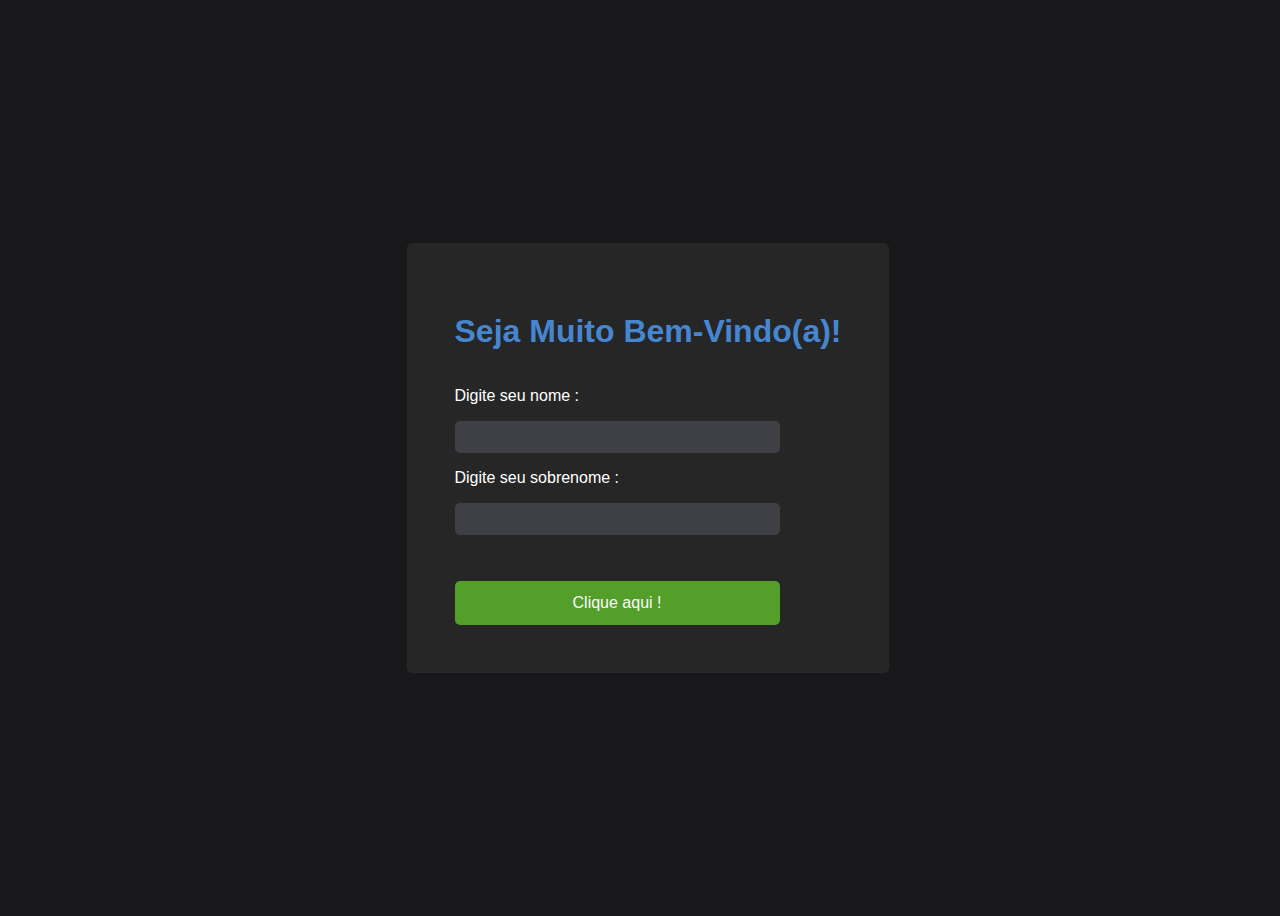
<file: test-questions/resolution-02/index.html>
<!DOCTYPE html>
<html lang="pt-br">
  <head>
    <meta charset="UTF-8" />
    <meta name="viewport" content="width=device-width, initial-scale=1.0">
    <link rel="stylesheet" href="style.css">

    <title>Interatividade com Usuário</title> 
  </head>

  <body>
    <!-- Resolução 02 : -->

    <!-- Interatividade com o Usuário: Crie um script que exiba uma janela pop-up ou mensagem (alert) 
  para o usuário quando ele clicar em um botão na página. O script deve ser capaz de coletar 
  a entrada do usuário (por exemplo, um nome) e exibir uma mensagem personalizada de boas-vindas. -->

    <div class="container">
      <h1 class="title">Seja Muito Bem-Vindo(a)!</h1>

      <label for="nome">Digite seu nome :</label>
      <input type="text" id="nome" />

      <label for="nome">Digite seu sobrenome :</label>
      <input type="text" id="sobrenome" />
      <button id="button">Clique aqui !</button>
    </div>
  </body>
  
  <script src="script.js"></script>
</html>
</file>
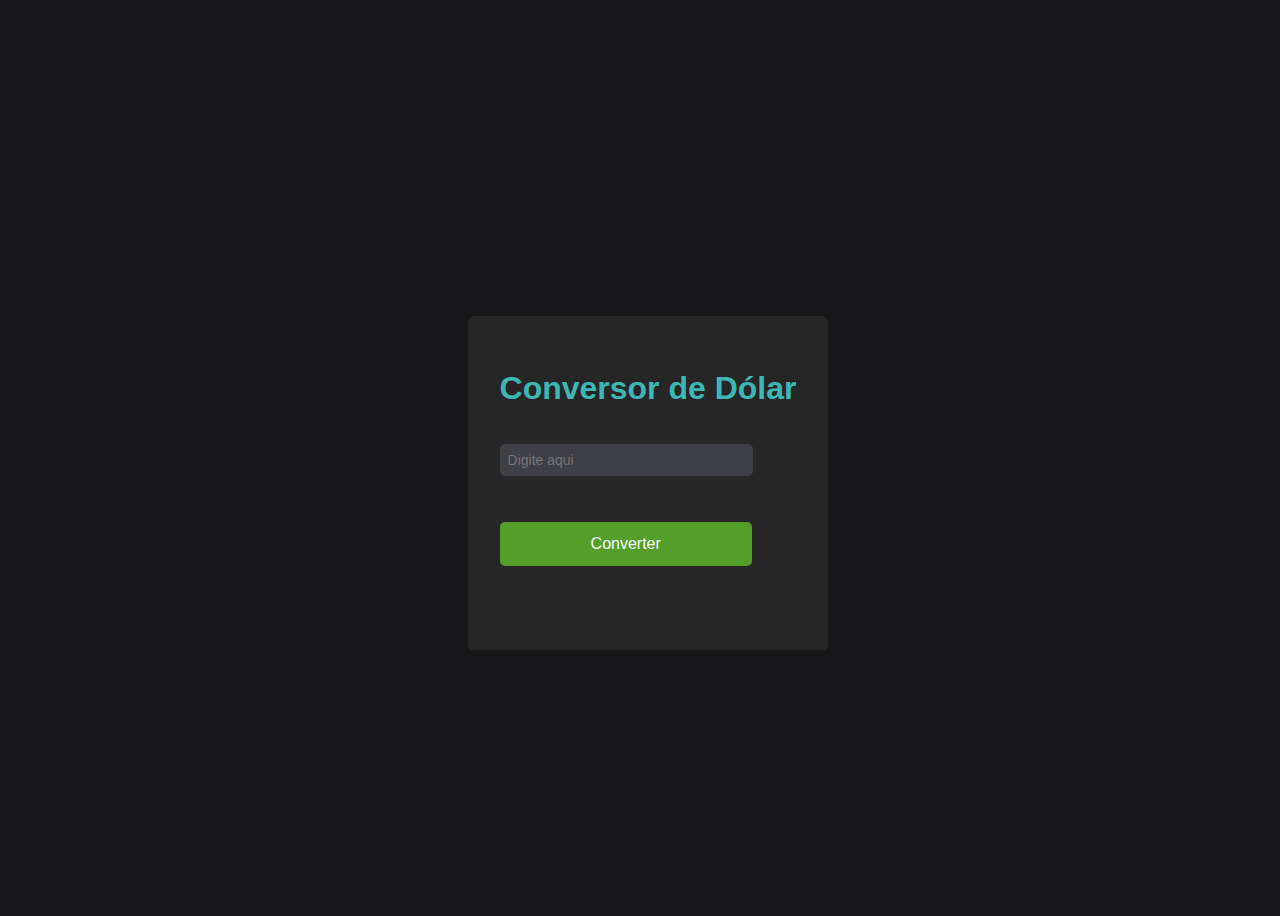
<file: test-questions/resolution-03/index.html>
<!DOCTYPE html>
<html lang="pt-br">
  <head>
    <meta charset="UTF-8" />
    <meta name="viewport" content="width=device-width, initial-scale=1.0" />
    <link rel="stylesheet" href="style.css">

    <title>Manipulação do DOM</title>
  </head>

  <body>
    <!-- Resolução 03 : -->

    <!-- Manipulação do DOM: Escreva um código que altere o conteúdo de um elemento HTML
    na página sem recarregá-la. Por exemplo, o código deve alterar o texto de um 
    parágrafo ou o valor de um campo quando um botão for clicado.  -->

    <!-- Irei desenvolver um simples convesor de dólar para exemplificar
    a manipulção do Dom. -->

    <div class="container">
      <h1 class="title">Conversor de Dólar</h1>

      <input placeholder="Digite aqui" type="number" id="valorReal" />
      <button onclick="converter()" id="button">Converter</button>

      <p id="resultado"></p>
    </div>
  </body>
  
  <script src="script.js"></script>
</html>
</file>
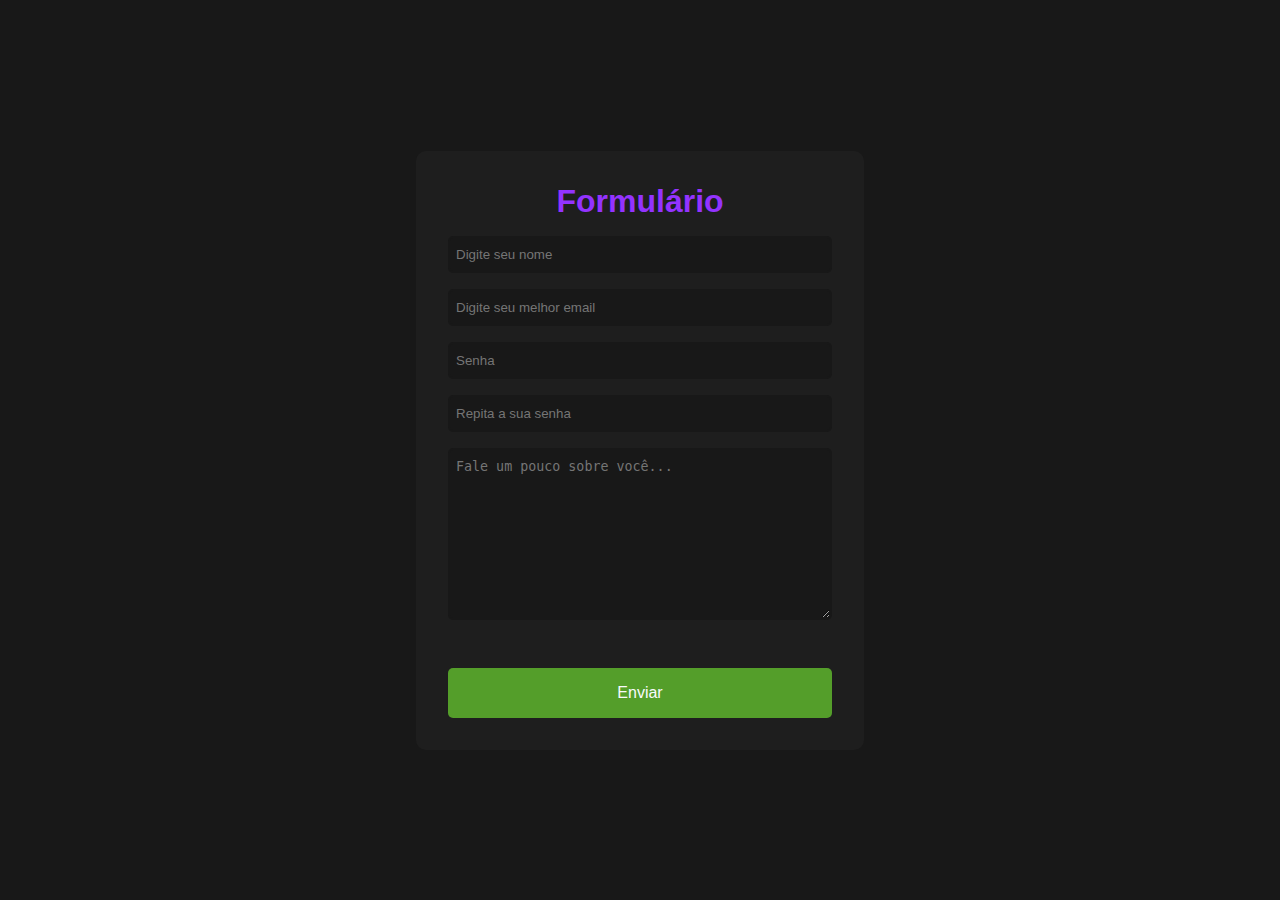
<file: test-questions/resolution-04/index.html>
<!DOCTYPE html>
<html lang="pt-br">
  <head>
    <meta charset="UTF-8" />
    <meta name="viewport" content="width=device-width, initial-scale=1.0" />
    <link rel="stylesheet" href="style.css">
    
    <title>Formulário com Validação</title>
  </head>

  <body>
    <!-- Resolução 04 : -->

    <!-- Formulário com Validação: Crie um formulário simples com campos de nome, 
    e-mail e senha. Implemente a validação desses campos utilizando a linguagem escolhida.
    Certifique-se de que o e-mail seja válido e que a senha tenha pelo menos 8 caracteres.   -->

    <div class="content">
        <h1>Formulário</h1>
        <form id="form">
            <div>
                <input type="text" placeholder="Digite seu nome" class="inputs required" oninput="nameValidate()">
                <span class="span-required">Nome deve ter no mínimo 3 caracteres</span>
            </div>
            <div>
                <input type="email" placeholder="Digite seu melhor email" class="inputs required" oninput="emailValidate()">
                <span class="span-required">Digite um email válido</span>
            </div>
            <div>
                <input type="password" placeholder="Senha" class="inputs required" oninput="mainPasswordValidate()">
                <span class="span-required">Digite uma senha com no mínimo 8 caracteres</span>
            </div>
            <div>
                <input type="password" placeholder="Repita a sua senha" class="inputs required" oninput="comparePassword()">
                <span class="span-required">Senhas devem ser compatíveis</span>
            </div>
            <textarea class="inputs" name="descricao" id="descricao" cols="25" rows="10" placeholder="Fale um pouco sobre você..."></textarea>
            <button type="submit" id="button">Enviar</button>
        </form>
    </div>
  </body>

  <script src="script.js"></script>
</html>
</file>
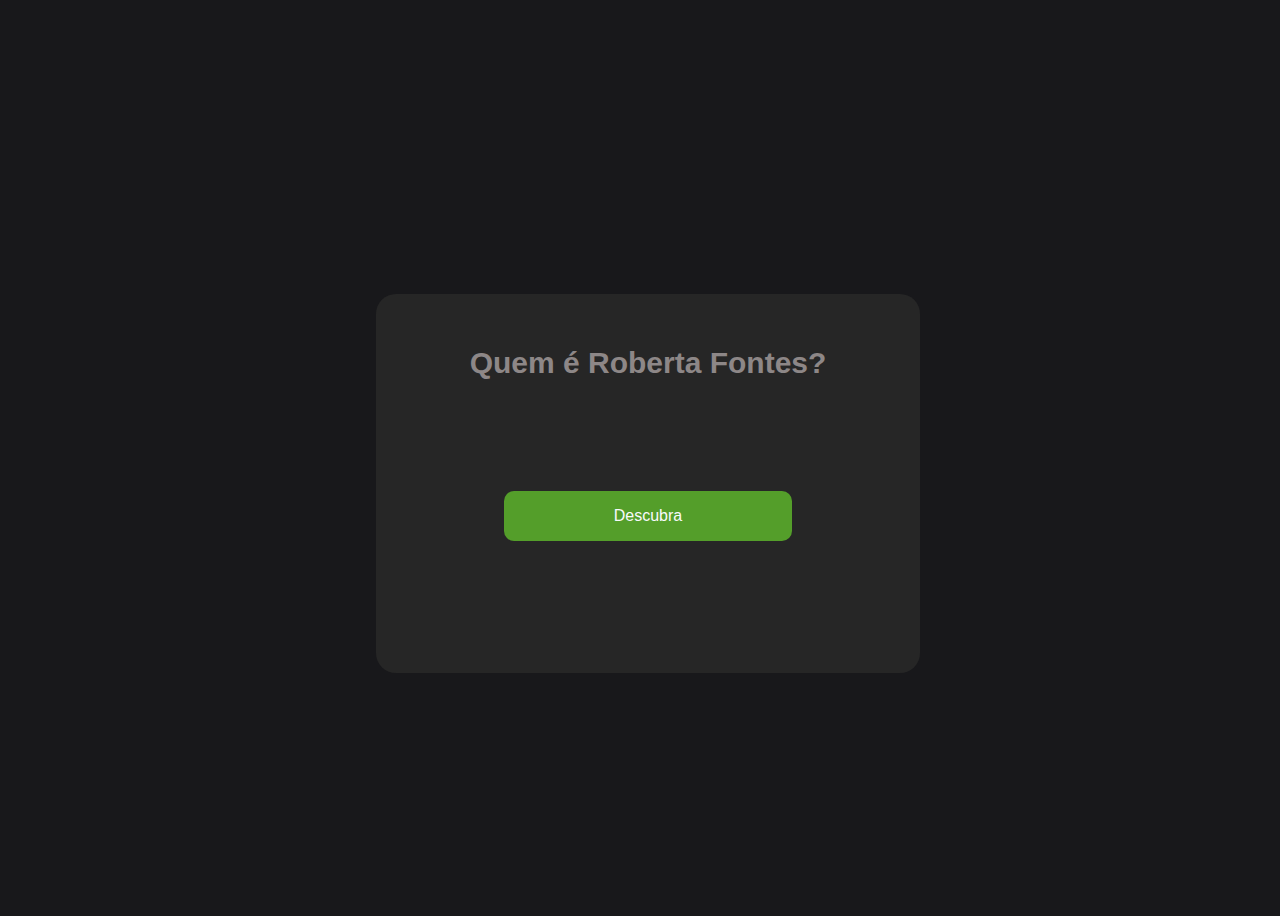
<file: test-questions/resolution-05/index.html>
<!DOCTYPE html>
<html lang="pt-br">
  <head>
    <meta charset="UTF-8" />
    <meta name="viewport" content="width=device-width, initial-scale=1.0" />
    <link rel="stylesheet" href="style.css" />

    <title>Alteração Dinâmica de Estilos</title>
  </head>

  <body>
    <!-- Resolução 05 : -->

    <!-- Alteração Dinâmica de Estilos: Desenvolva um código que altere dinamicamente 
    o estilo de um elemento HTML (como cor de fundo ou tamanho de fonte) quando o 
    usuário interagir com ele. A mudança de estilo pode ser feita através de um 
    clique ou de um evento mouseover.    -->

    <div class="container">
      <div>
        <h1>Quem é Roberta Fontes?</h1>
        <span class="type"></span>
      </div>
      <button onclick="changeText()" id="button">Descubra</button>
    </div>
  </body>

  <script src="script.js"></script>
</html>
</file>
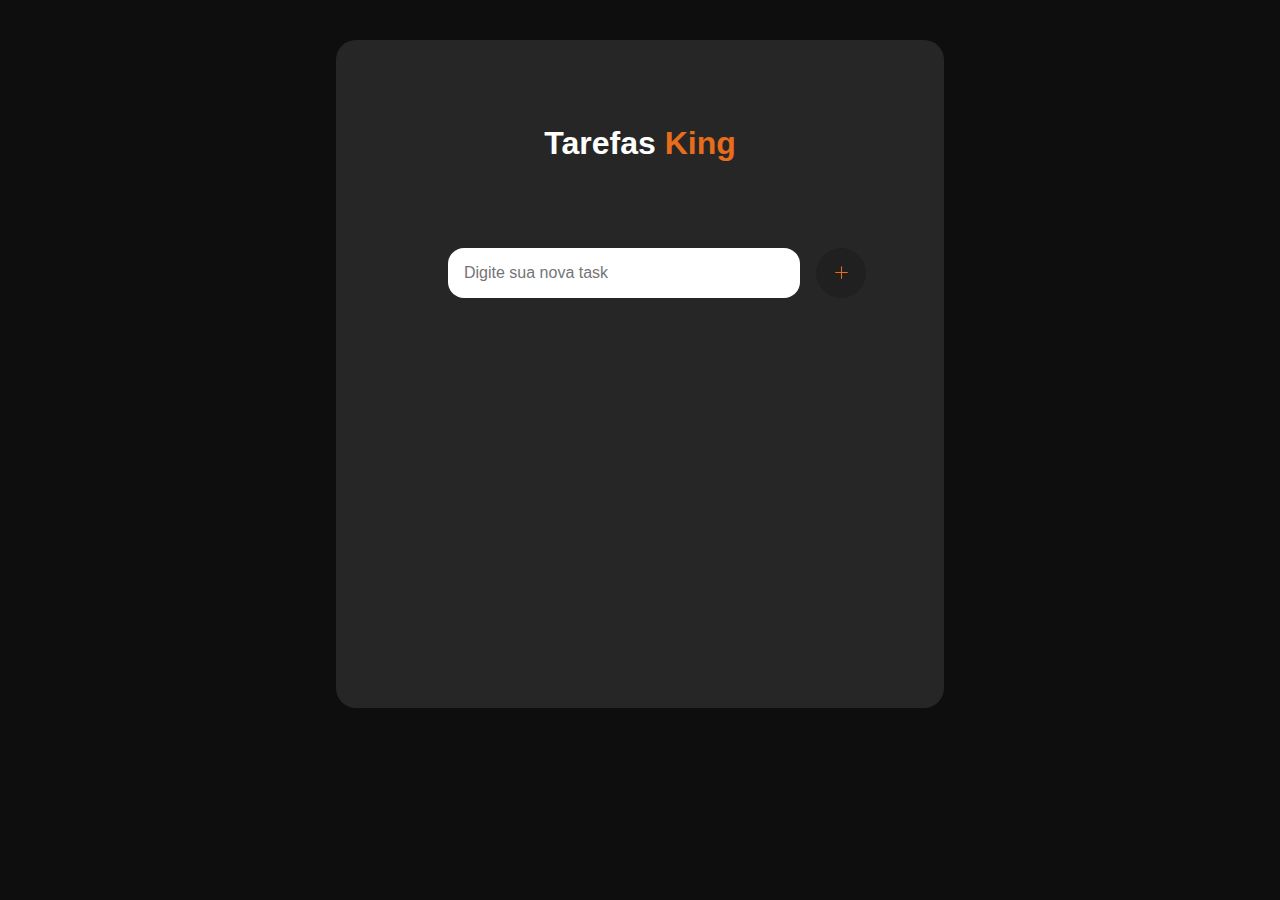
<file: test-questions/resolution-06/index.html>
<!DOCTYPE html>
<html lang="pt-br">
  <head>
    <meta charset="UTF-8" />
    <meta name="viewport" content="width=device-width, initial-scale=1.0" />
    <link rel="stylesheet" href="style.css" />

    <title>Manipulação de Listas</title>
  </head>

  <body>
    <!-- Resolução 06 : -->

    <!-- Manipulação de Listas: Crie um programa que adicione itens a uma lista 
    exibida em uma página web. Cada item pode ser adicionado através de um campo 
    de texto e um botão. Também implemente a funcionalidade de remover um item da lista. -->
    <div class="container">
      <div class="content">
          <h1>Tarefas <span>King</span></h1>

        <div class="add-item">
            <input type="text" id="new-task" placeholder="Digite sua nova task">
            <button onclick="newTask()" id="button" title="Clique aqui para adicionar uma nova task">
                <svg xmlns="http://www.w3.org/2000/svg" width="17" height="17" fill="currentColor" class="bi bi-plus-lg" color="#e76d1c" viewBox="0 0 16 16">
                    <path fill-rule="evenodd" d="M8 2a.5.5 0 0 1 .5.5v5h5a.5.5 0 0 1 0 1h-5v5a.5.5 0 0 1-1 0v-5h-5a.5.5 0 0 1 0-1h5v-5A.5.5 0 0 1 8 2Z"/>
                </svg>
            </button>
        </div>

        <div class="content--body">
            <ol id="to-do">
            </ol>
        </div>
      </div>    
    </div>   
  </body>

  <script src="script.js"></script>
</html>
</file>
<file: test-questions/resolution-02/style.css>
* {
  overflow: hidden;
  outline: none;
}

body {
  display: flex;
  align-items: center;
  justify-content: center;
  width: 100%;
  height: 100vh;
  background-color: #18181b;
  font-family: sans-serif;
}

.container {
  display: flex;
  flex-direction: column;
  color: #fff;
  gap: 1rem;
  padding: 3rem;
  border-radius: 5px;
  background-color: #262626;
}

.title {
  font-size: 2rem;
  color: #4b98efde;
}

input {
  background-color: #3f3f46;
  border: none;
  width: 80%;
  font-size: 14px;
  color: #f8fafc;
  padding: 8px;
  border-radius: 5px;
}

#button {
  border: none;
  font-size: 1rem;
  width: 84%;
  font-weight: 500;
  background-color: #549e2a;
  color: #f8fafc;
  padding: 0.8rem 0;
  border-radius: 5px;
  cursor: pointer;
  transition: 0.4s;
  margin-top: 30px;
}

#button:hover {
  background-color: #3c7d17;
}
</file>
<file: test-questions/resolution-03/style.css>
* {
  overflow: hidden;
  outline: none;
}

body {
  display: flex;
  align-items: center;
  justify-content: center;
  width: 100%;
  height: 100vh;
  background-color: #18181b;
  font-family: sans-serif;
}

.container {
  display: flex;
  flex-direction: column;
  color: #fff;
  gap: 1rem;
  padding: 2rem;
  border-radius: 5px;
  background-color: #262626;
  margin-top: 50px;
}

.title {
  font-size: 2rem;
}

input {
  background-color: #3f3f46;
  border: none;
  width: 80%;
  font-size: 14px;
  color: #f8fafc;
  padding: 8px;
  border-radius: 5px;
}

input::-webkit-outer-spin-button,
input::-webkit-inner-spin-button {
  appearance: none;
}

#button {
  border: none;
  font-size: 1rem;
  width: 85%;
  font-weight: 500;
  background-color: #549e2a;
  color: #f8fafc;
  padding: 0.8rem 0;
  border-radius: 5px;
  cursor: pointer;
  transition: 0.4s;
  margin-top: 30px;
}

#button:hover {
  background-color: #3c7d17;
}

#resultado {
  font-size: 18px;
  color: rgb(224, 236, 210);
}
</file>
<file: test-questions/resolution-04/style.css>
* {
  margin: 0;
  padding: 0;
  overflow: hidden;
  outline: none;
}

body {
  font-family: sans-serif;
  background-color: #181818;
  color: #fff;
  display: flex;
  justify-content: center;
  align-items: center;
  height: 100vh;
}

.content {
  background-color: #1e1e1e;
  padding: 2rem;
  border-radius: 10px;
  min-width: 30%;
  overflow: auto;
}

h1 {
  margin-bottom: 1rem;
  text-align: center;
  color: #9333FF;
}

.content form {
  display: flex;
  flex-direction: column;
  gap: 1rem;
}

.span-required {
  font-size: 12px;
  margin: 3px 0 0 1px;
  color: #e63636;
  display: none;
}

.inputs {
  padding: 9px 6px;
  outline: none;
  border-radius: 5px;
  background-color: #181818;
  border: 2px solid #181818;
  color: #fff;
  width: 100%;
  box-sizing: border-box;
  transition: .3s;
}

.inputs:focus {
  border: 2px solid #343333;
}

.box-select {
  display: flex;
  justify-content: space-evenly;
  font-weight: bold;
  gap: 1rem;
}

#button {
  padding: 1rem;
  font-size: 1rem;
  outline: none;
  border: none;
  border-radius: 5px;
  margin-top: 2rem;
  background-color: #549e2a;
  color: #f8fafc;
  cursor: pointer;
  transition: .3s;
}

#button:hover {
  background-color: #3c7d17;
}
</file>
<file: test-questions/resolution-05/style.css>
* {
  overflow: hidden;
  outline: none;
}

body {
  display: flex;
  align-items: center;
  justify-content: center;
  width: 100%;
  height: 100vh;
  background-color: #18181b;
  font-family: sans-serif;
}

.container {
  display: flex;
  flex-direction: column;
  color: #fff;
  gap: 1rem;
  padding: 2rem;
  border-radius: 20px;
  background-color: #262626;
  margin-top: 50px;
  text-align: center;
  height: 35vh;
  width: 30rem;
}

h1 {
  margin-bottom: 40px;
  font-size: 30px;
  color: #8d8787;
}

span {
  margin: 7rem;
  font-size: 20px;
  text-align: center;
  white-space: nowrap;
}

#button {
  padding: 1rem;
  width: 60%;
  font-size: 1rem;
  outline: none;
  border: none;
  margin-left: 6rem;
  border-radius: 10px;
  margin-top: 2rem;
  background-color: #549e2a;
  color: #f8fafc;
  cursor: pointer;
  transition: .3s;
}

#button:hover {
  background-color: #3c7d17;
}
</file>
<file: test-questions/resolution-06/style.css>
body {
  font-family: sans-serif;
  background-color: #0e0e0e;
  color: #fff;
  display: flex;
  flex-direction: column;
  align-items: center;
  gap: 4rem;
}

.container {
  display: flex;
  flex-direction: column;
  color: #fff;
  padding: 4rem;
  border-radius: 20px;
  background-color: #262626;
  margin-top: 2rem;
  text-align: center;
  height: 60vh;
  width: 30rem;
}

.content {
  display: flex;
  flex-direction: column;
  gap: 4rem;
}

h1 span{
  color: #e76d1c;
}

.add-item {
  display: flex;
  align-items: center;
  gap: 1rem;
  flex-wrap: wrap;
}

#new-task,
#button {
  border: none;
  font-size: 1rem;
  outline: none;
  padding: 1rem;
}

#new-task {
  width: 20rem;
  margin-left: 3rem;
  border-radius: 1rem;
}

#button {
  background-color: #202020;
  color: #fff;
  border-radius: 50%;
  width: 50px;
  height: 50px;
  cursor: pointer;
  transition: .4s;
}

#button:hover {
  background-color: #161616;
}

#to-do {
  display: flex;
  flex-direction: column;
  padding: 0;
  margin: 2px;
}

#to-do li {
  list-style-type: none;
  font-size: 1.1rem;
  text-transform: capitalize;
  display: flex;
  align-items: center;
  justify-content: space-between;
  margin-left: 1rem;
  background-color: #161616;
  border-radius: 1rem;
  padding-left: 2rem;
  cursor: pointer;
  margin: 12px;
}

#btn {
  border: none;
  background-color: #67c350;
  color: #fff;
  padding: .4rem .8rem;
  border-radius: 50%;
  width: 40px;
  height: 40px;
  display: flex;
  justify-content: center;
  align-items: center;
  cursor: pointer;
  transition: .4s;
}

#btn:hover {
  background-color: #33951a;
}
</file>
